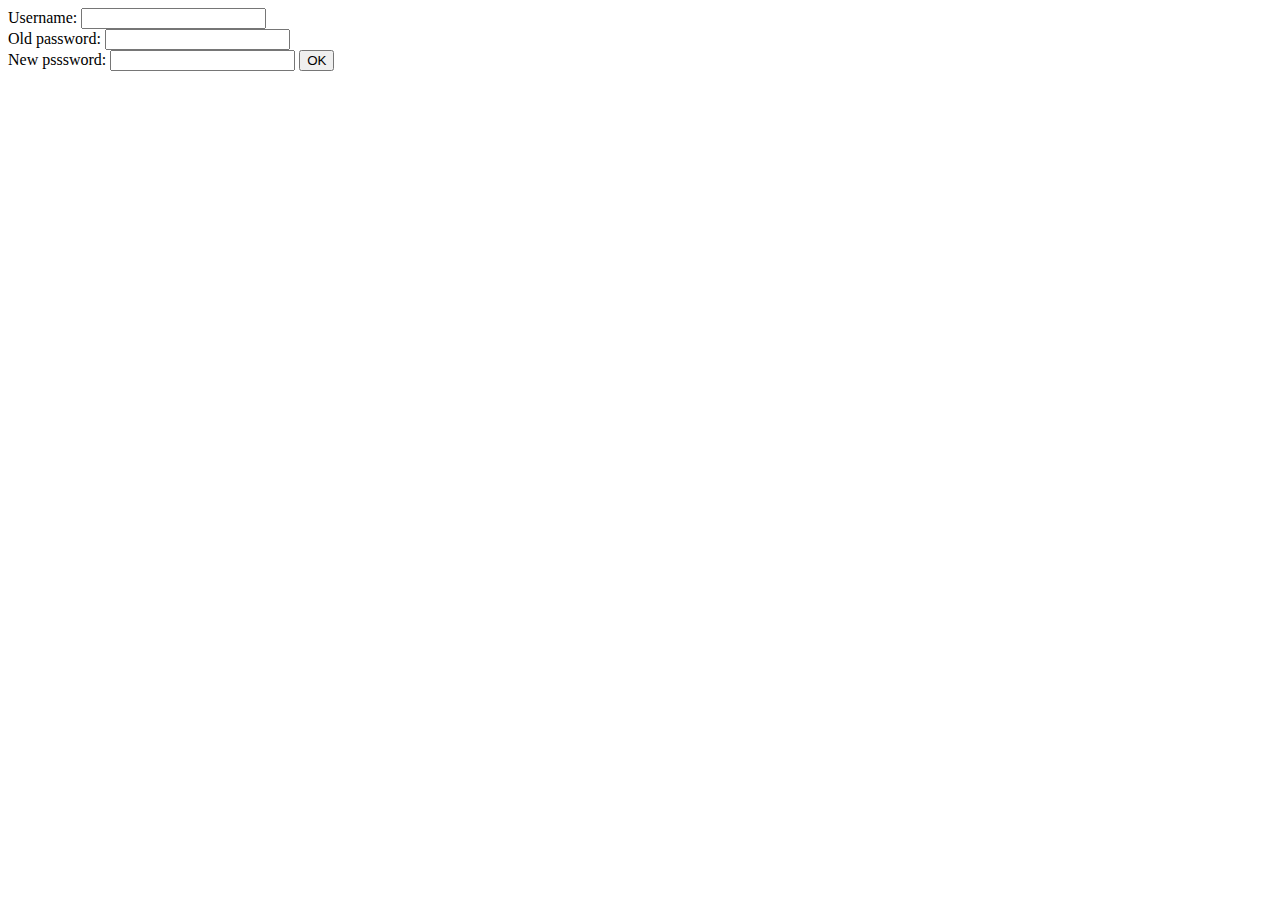
<file: d04/ex02/index.html>
<html><body>
    <form action="modif.php" method="POST">
        Username: <input type="text" name="login" value="" />
        <br />
        Old password: <input type="password" name="oldpw" value="" />
        <br />
        New psssword: <input type="password" name="newpw" value="" />
        <input type="submit" name="submit" value="OK" />
    </form>
</body></html>
</file>
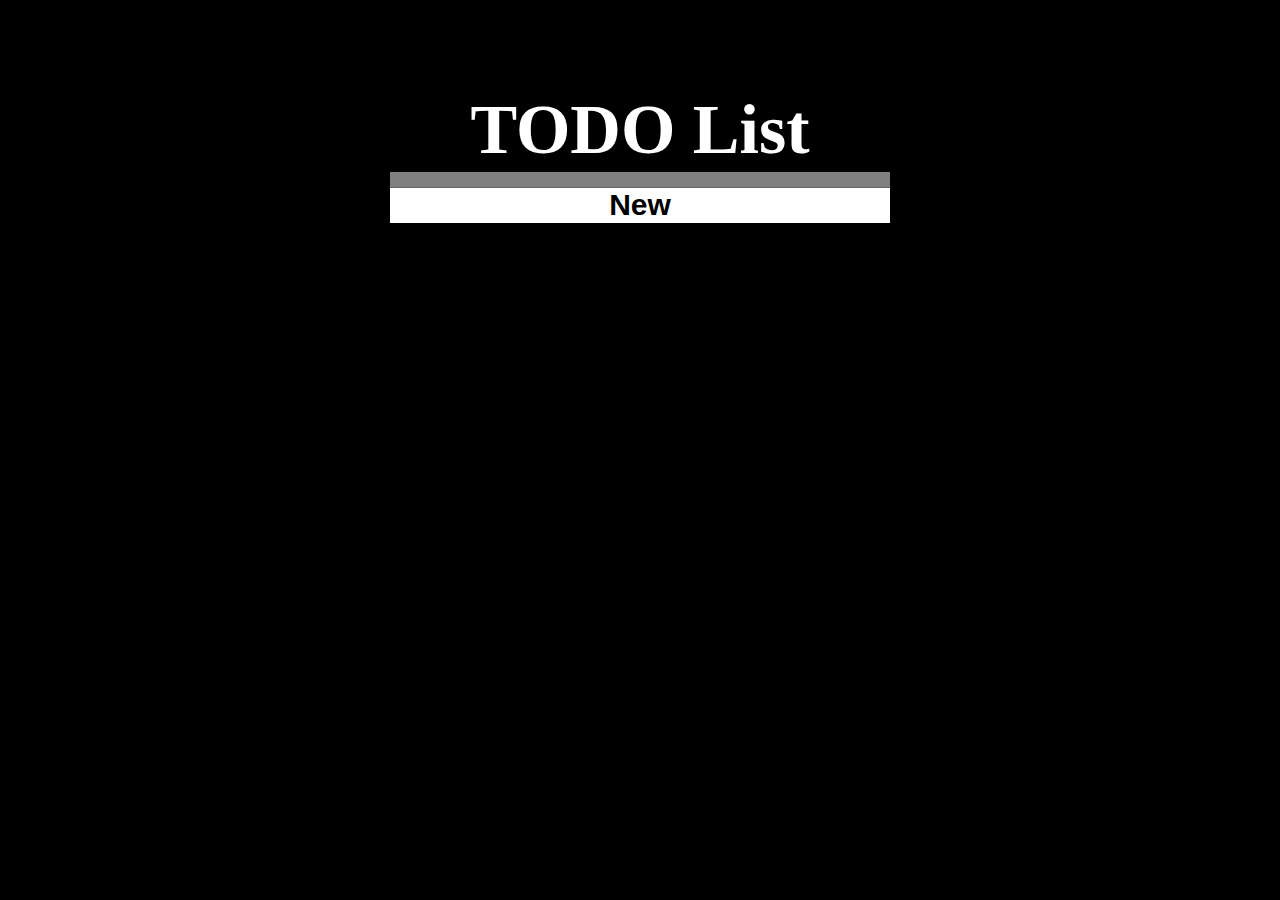
<file: d09/ex02/index.html>
<!doctype html>>
<head>
    <title>To Do List</title>
    <script src="todo.js"></script>
    <style>
        body {
            line-height: 1.4em;
            background-color: black;
            margin: 0 auto;
            width: 500px;
        }

        h1 {
            position: absolute;
            top: -100px;
            width: 100%;
            font-size: 70px;
            font-weight: bold;
            text-align: center;
            color: white;
        }

        .todo_list {
            width:500px;
            background-color: white;
            margin:150px auto 0 auto;
            position: absolute;
        }

        .todo_list:before{
            content: '';
            width:500px;
            position: absolute;
            top: 0;
            right: 0;
            left: 0;
            height: 15px;
            z-index: 2;
            border-bottom: 1px solid #6c615c;
            background: grey;
        }

        #ft_list{
            margin-top:15px;
            font-size: 24px;
        }

        #ft_list:before {
            content: '';
            width: 2px;
            position: absolute;
            top: 0;
            left: 40px;
            height: 100%;
        }

        #ft_list div{
            padding:10px 40px 10px 60px;
            line-height: 40px;
            border-bottom: 1px dotted grey;
            position: relative;
        }

        #ft_list div:hover:after{
            content:'x';
            right: 15px;
            position:absolute;
            color: grey;
        }

        #ft_list div:before{
            content:'➔';
            left: 10px;
            position:absolute;
            color: black;
        }

        button{
            width:100%;
            background-color: white;
            border:0px solid grey;
            font-size:30px;
            font-weight: bold;
        }
    </style>
</head>
<body>
    <div class="todo_list">
        <h1>TODO List</h1>
        <div id="ft_list"></div>
        <button id="new">New</button>
    </div>
</body>
</html>
</file>
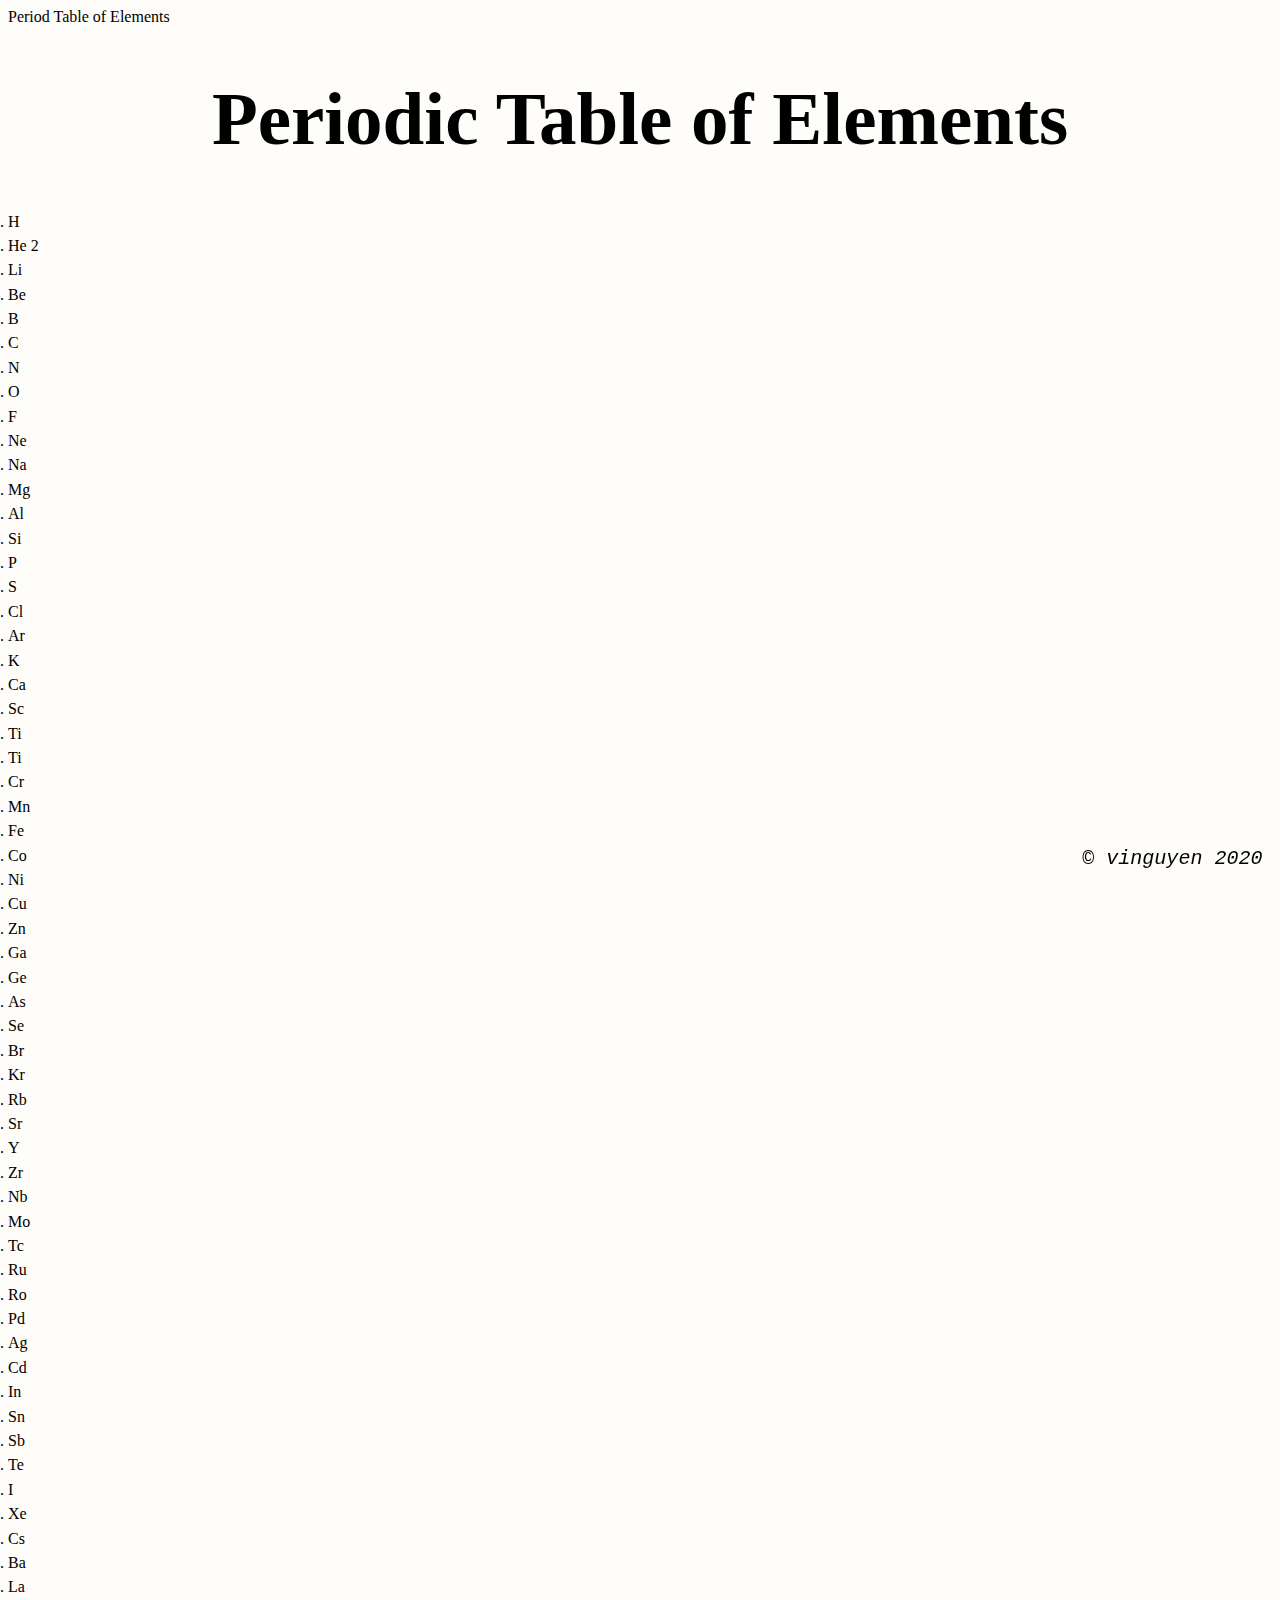
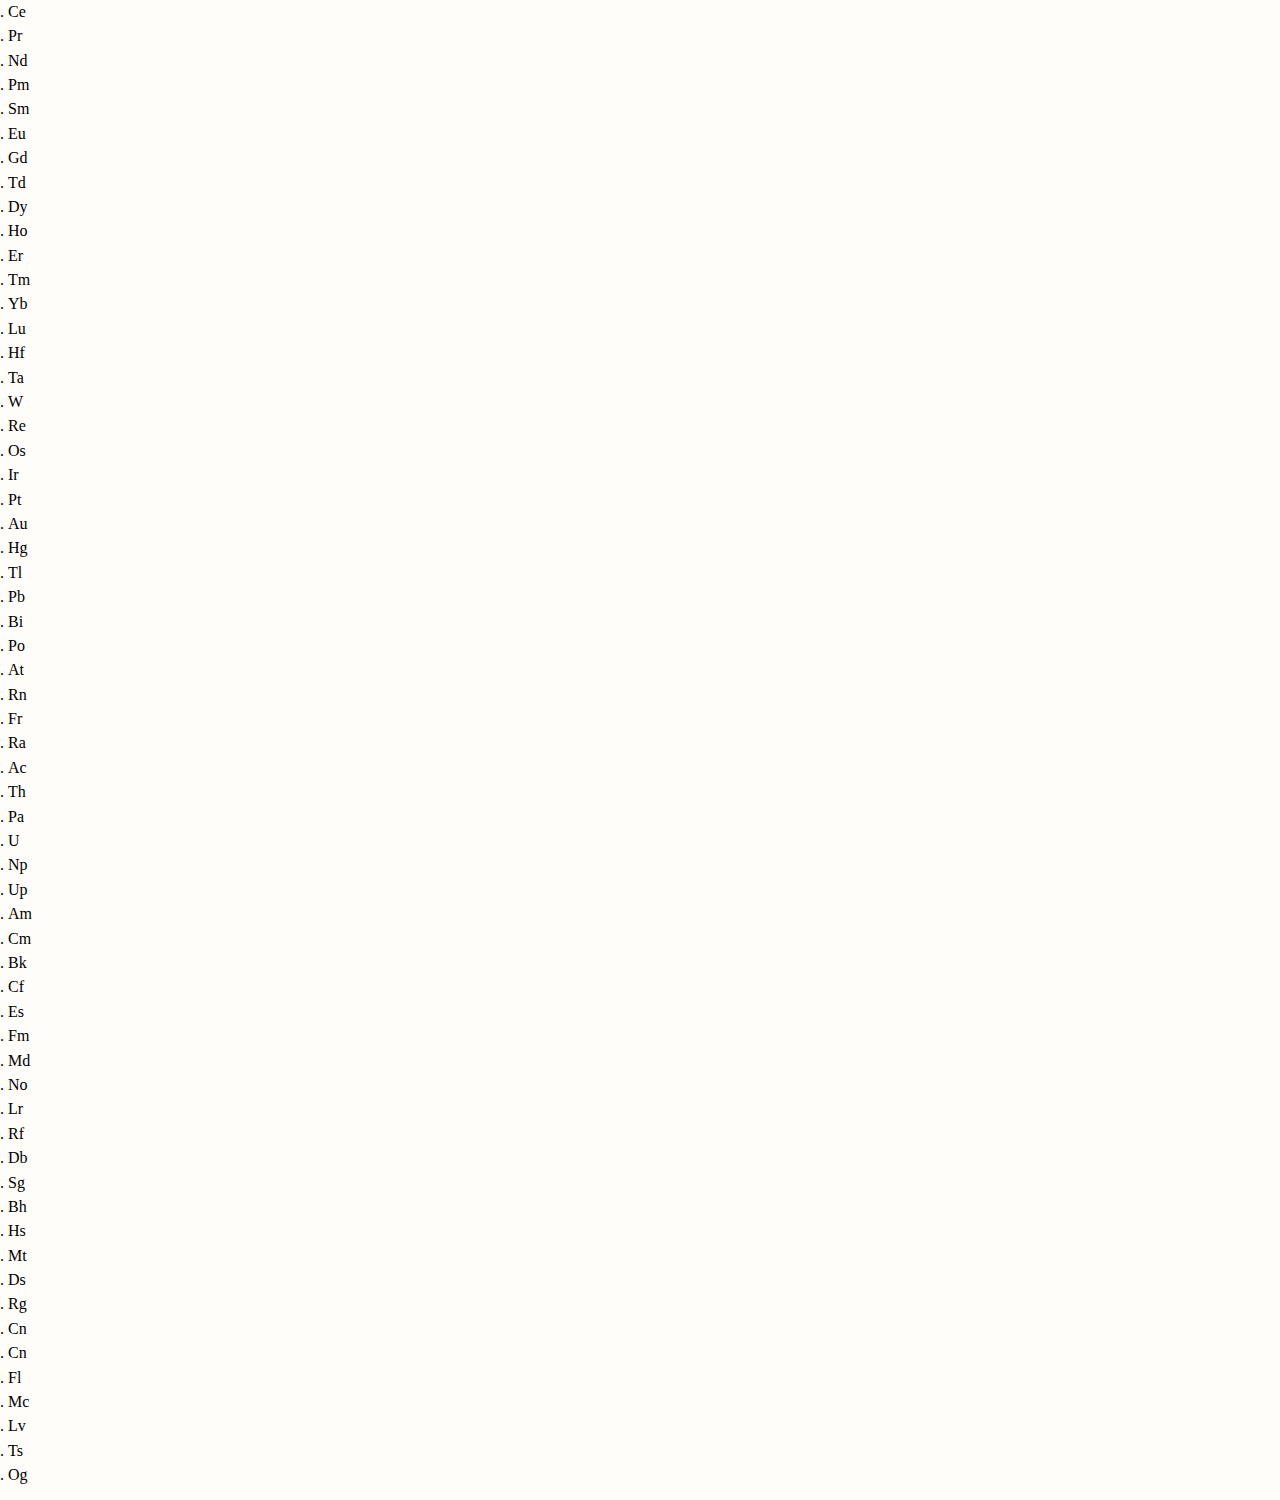
<file: d00/ex01/mendeleiev.html>
<!DOCTYPE html>

<html>

<head>
	<symbol>Period Table of Elements</symbol>
	<style type="text/css">
		h1 {
			text-align: center;
			font-size: 75px;
		}
		body {
			background-color: #fffdf9;
		}
		.gridContainer {
			display: grid;
  grid-column-gap: .5vw;
  grid-row-gap: .5vw;
  padding-left: 0;
			/* grid-template-columns: repeat(18, 1fr[col]);
			grid-template-rows: repeat(10, 1fr[row]); */
			/* grid-auto-flow: column;
			justify-items: center;
			align-items: center;
			width: 80%;
			margin: 3em auto;
			border: 1px solid #000000;
			background-color: #ffffff; */
			/* display: flex;
  position: relative;
  justify-content: center;
  align-items: center;
  height: 4.5vw;
  border-radius: 3px;
  background: rgb(91, 194, 234);
  font-weight: bold; */
}
		}
		.gridContainer .nonmetals {
			background-color: #912828;
		}
		.gridContainer .elements {
			text-align: center;
			background-color: #beebe9;
		}

		.gridContainer .elements .symbol {
			font-size: 25px;
			font-weight: bold;
		}

		footer {
			color: black;
			font-family: monospace;
			font-style: italic;
			font-size: 20px;
			position: fixed;
			bottom: 10px;
			width: 98%;
			text-align: right;
		}
	</style>
</head>

<body>
	<h1>Periodic Table of Elements</h1>
	<ol class="gridContainer">
		<li class="hydrogen">
			<abbr symbol="Hydrogen">H</abbr>
		</li>
		<li id="helium" class="noble-gas">
			<abbr symbol="Helium">He</abbr>
			<span>2</span>
		</li>
		<li class="alkali">
			<abbr symbol="Lithium">Li</abbr>
		</li>
		<li class="alkaline">
			<abbr symbol="Beryllium">Be</abbr>
		</li>
		<li id="boron" class="metalloid">
			<abbr symbol="Boron">B</abbr>
		</li>
		<li class="polyatomic-non-metal">
			<abbr symbol="Carbon">C</abbr>
		</li>
		<li class="diatomic-nonmetal">
			<abbr symbol="Nitrogen">N</abbr>
		</li>
		<li class="diatomic-nonmetal">
			<abbr symbol="Oxygen">O</abbr>
		</li>
		<li class="diatomic-nonmetal">
			<abbr symbol="Fluorine">F</abbr>
		</li>
		<li class="noble-gas">
			<abbr symbol="Neon">Ne</abbr>
		</li>
		<li class="alkali">
			<abbr symbol="Sodium">Na</abbr>
		</li>
		<li class="alkaline">
			<abbr symbol="Magnesium">Mg</abbr>
		</li>
		<li id="aluminium">
			<abbr symbol="Aluminium">Al</abbr>
		</li>
		<li class="metalloid">
			<abbr symbol="Silicon">Si</abbr>
		</li>
		<li class="polyatomic-non-metal">
			<abbr symbol="Phosphorus">P</abbr>
		</li>
		<li class="polyatomic-non-metal">
			<abbr symbol="Sulphur">S</abbr>
		</li>
		<li class="diatomic-nonmetal">
			<abbr symbol="Chlorine">Cl</abbr>
		</li>
		<li class="noble-gas">
			<abbr symbol="Argon">Ar</abbr>
		</li>
		<li class="alkali">
			<abbr symbol="Potassium">K</abbr>
		</li>
		<li class="alkaline">
			<abbr symbol="Calcium">Ca</abbr>
		</li>
		<li>
			<abbr symbol="Scandium">Sc</abbr>
		</li>
		<li>
			<abbr symbol="Titanium">Ti</abbr>
		</li>
		<li>
			<abbr symbol="Vanadium">Ti</abbr>
		</li>
		<li>
			<abbr symbol="Chromium">Cr</abbr>
		</li>
		<li>
			<abbr symbol="Manganese">Mn</abbr>
		</li>
		<li>
			<abbr symbol="Iron">Fe</abbr>
		</li>
		<li>
			<abbr symbol="Cobalt">Co</abbr>
		</li>
		<li>
			<abbr symbol="Nickel">Ni</abbr>
		</li>
		<li>
			<abbr symbol="Copper">Cu</abbr>
		</li>
		<li>
			<abbr symbol="Zinc">Zn</abbr>
		</li>
		<li>
			<abbr symbol="Gallium">Ga</abbr>
		</li>
		<li class="metalloid">
			<abbr symbol="Germanium">Ge</abbr>
		</li>
		<li class="metalloid">
			<abbr symbol="Arsenic">As</abbr>
		</li>
		<li class="polyatomic-non-metal">
			<abbr symbol="Selenium">Se</abbr>
		</li>
		<li class="diatomic-nonmetal">
			<abbr symbol="Bromide">Br</abbr>
		</li>
		<li class="noble-gas">
			<abbr symbol="Krypton">Kr</abbr>
		</li>
		<li class="alkali">
			<abbr symbol="Rubidium">Rb</abbr>
		</li>
		<li class="alkaline">
			<abbr symbol="Strontium">Sr</abbr>
		</li>
		<li>
			<abbr symbol="Yttrium">Y</abbr>
		</li>
		<li>
			<abbr symbol="Zirconium">Zr</abbr>
		</li>
		<li>
			<abbr symbol="Niobium">Nb</abbr>
		</li>
		<li>
			<abbr symbol="Molybdenum">Mo</abbr>
		</li>
		<li>
			<abbr symbol="Technetium">Tc</abbr>
		</li>
		<li>
			<abbr symbol="Ruthenium">Ru</abbr>
		</li>
		<li>
			<abbr symbol="Rhodium">Ro</abbr>
		</li>
		<li>
			<abbr symbol="Palladium">Pd</abbr>
		</li>
		<li>
			<abbr symbol="Silver">Ag</abbr>
		</li>
		<li>
			<abbr symbol="Cadmium">Cd</abbr>
		</li>
		<li>
			<abbr symbol="Indium">In</abbr>
		</li>
		<li>
			<abbr symbol="Tin">Sn</abbr>
		</li>
		<li class="metalloid">
			<abbr symbol="Antimony">Sb</abbr>
		</li>
		<li class="metalloid">
			<abbr symbol="Tellurium">Te</abbr>
		</li>
		<li class="diatomic-nonmetal">
			<abbr symbol="Iodine">I</abbr>
		</li>
		<li class="noble-gas">
			<abbr symbol="Xenon">Xe</abbr>
		</li>
		<li class="alkali">
			<abbr symbol="Caesium">Cs</abbr>
		</li>
		<li class="alkaline">
			<abbr symbol="Barium">Ba</abbr>
		</li>
		<li class="lanthanide">
			<abbr symbol="Lanthanum">La</abbr>
		</li>
		<li id="cerium" class="lanthanide">
			 <abbr symbol="Cerium">Ce</abbr>
		</li>
		<li class="lanthanide">
			<abbr symbol="Praseodymium">Pr</abbr>
		</li>
		<li class="lanthanide">
			<abbr symbol="Neodymium">Nd</abbr>
		</li>
		<li class="lanthanide">
			<abbr symbol="Promethium">Pm</abbr>
		</li>
		<li class="lanthanide">
			<abbr symbol="Samarium">Sm</abbr>
		</li>
		<li class="lanthanide">
			<abbr symbol="Europium">Eu</abbr>
		</li>
		<li class="lanthanide">
			<abbr symbol="Gadolinium">Gd</abbr>
		</li>
		<li class="lanthanide">
			<abbr symbol="Terbium">Td</abbr>
		</li>
		<li class="lanthanide">
			<abbr symbol="Dysprosium">Dy</abbr>
		</li>
		<li class="lanthanide">
			<abbr symbol="Holmium">Ho</abbr>
		</li>
		<li class="lanthanide">
			<abbr symbol="Erbium">Er</abbr>
		</li>
		<li class="lanthanide">
			<abbr symbol="Thulium">Tm</abbr>
		</li>
		<li class="lanthanide">
			<abbr symbol="Ytterbium">Yb</abbr>
		</li>
		<li class="lanthanide">
			<abbr symbol="Lutetium">Lu</abbr>
		</li>  
		<li id="hafnium">
			<abbr symbol="Hafnium">Hf</abbr>
		</li>
		<li>
			<abbr symbol="Tantalum">Ta</abbr>
		</li>
		<li>
			<abbr symbol="Tungsten">W</abbr>
		</li>
		<li>
			<abbr symbol="Rhenium">Re</abbr>
		</li>
		<li>
			<abbr symbol="Osmium">Os</abbr>
		</li> 
		<li>
			<abbr symbol="Iridium">Ir</abbr>
		</li>
		<li>
			<abbr symbol="Platinum">Pt</abbr>
		</li>
		<li>
			<abbr symbol="Gold">Au</abbr>
		</li>
		<li>
			<abbr symbol="Mercury">Hg</abbr>
		</li>
		<li>
			<abbr symbol="Thallium">Tl</abbr>
		</li>
		<li>
			<abbr symbol="Lead">Pb</abbr>
		</li>
		<li>
			<abbr symbol="Bismuth">Bi</abbr>
		</li>
		<li>
			<abbr symbol="Polonium">Po</abbr>
		</li>
		<li class="metalloid">
			<abbr symbol="Astatine">At</abbr>
		</li>
		<li class="noble-gas">
			<abbr symbol="Radon">Rn</abbr>
		</li>
		<li class="alkali">
			<abbr symbol="Francium">Fr</abbr>
		</li>
		<li class="alkaline">
			<abbr symbol="Radium">Ra</abbr>
		</li>
		<li class="actinide">
			<abbr symbol="Actinium">Ac</abbr>
		</li>
		<li class="actinide" id="thorium" >
			<abbr symbol="Thorium">Th</abbr>
		</li>
		<li class="actinide">
			<abbr symbol="Protactinium">Pa</abbr>
		</li>
		<li class="actinide">
			<abbr symbol="Uranium">U</abbr>
		</li>
		<li class="actinide">
			<abbr symbol="Neptunium">Np</abbr>
		</li>
		<li class="actinide">
			<abbr symbol="Plutonium">Up</abbr>
		</li>
		<li class="actinide">
			<abbr symbol="Americium">Am</abbr>
		</li>
		<li class="actinide">
			<abbr symbol="Curium">Cm</abbr>
		</li>
		<li class="actinide">
			<abbr symbol="Berkelium">Bk</abbr>
		</li>
		<li class="actinide">
			<abbr symbol="Californium">Cf</abbr>
		</li>
		<li class="actinide">
			<abbr symbol="Einsteinium">Es</abbr>
		</li>
		<li class="actinide">
			<abbr symbol="Fermium">Fm</abbr>
		</li>
		<li class="actinide">
			<abbr symbol="Mendelevium">Md</abbr>
		</li>
		<li class="actinide">
			<abbr symbol="Nobelium">No</abbr>
		</li>
		<li class="actinide">
			<abbr symbol="Lawrencium">Lr</abbr>
		</li>
		<li id="rutherfordium">
			<abbr symbol="Rutherfordium">Rf</abbr>
		</li>
		<li>
			<abbr symbol="Dubnium">Db</abbr>
		</li>
		<li>
			<abbr symbol="Seaborgium">Sg</abbr>
		</li>
		<li>
			<abbr symbol="Bohrium">Bh</abbr>
		</li>
		<li>
			<abbr symbol="Hassium">Hs</abbr>
		</li>
		<li class="unknown">
			<abbr symbol="Meitnerium">Mt</abbr>
		</li>
		<li class="unknown">
			<abbr symbol="Darmstadtium">Ds</abbr>
		</li>
		<li class="unknown">
			<abbr symbol="Roentgenium">Rg</abbr>
		</li>
		<li>
			<abbr symbol="Copernicium">Cn</abbr>
		</li>
		<li class="unknown">
			<abbr symbol="Nihonium">Cn</abbr>
		</li>
		<li class="unknown">
			<abbr symbol="Flerovium">Fl</abbr>
		</li>
		<li class="unknown">
			<abbr symbol="Moscovium">Mc</abbr>
		</li>
		<li class="unknown">
			<abbr symbol="Livermorium">Lv</abbr>
		</li>
		<li class="unknown">
			<abbr symbol="Tennessine">Ts</abbr>
		</li>
		<li class="unknown">
			<abbr symbol="Oganesson">Og</abbr>
		</li>
		</ol>
	</o>
	<footer>
		<p>© vinguyen 2020</p>
	</footer>
</body>

<html>
</file>
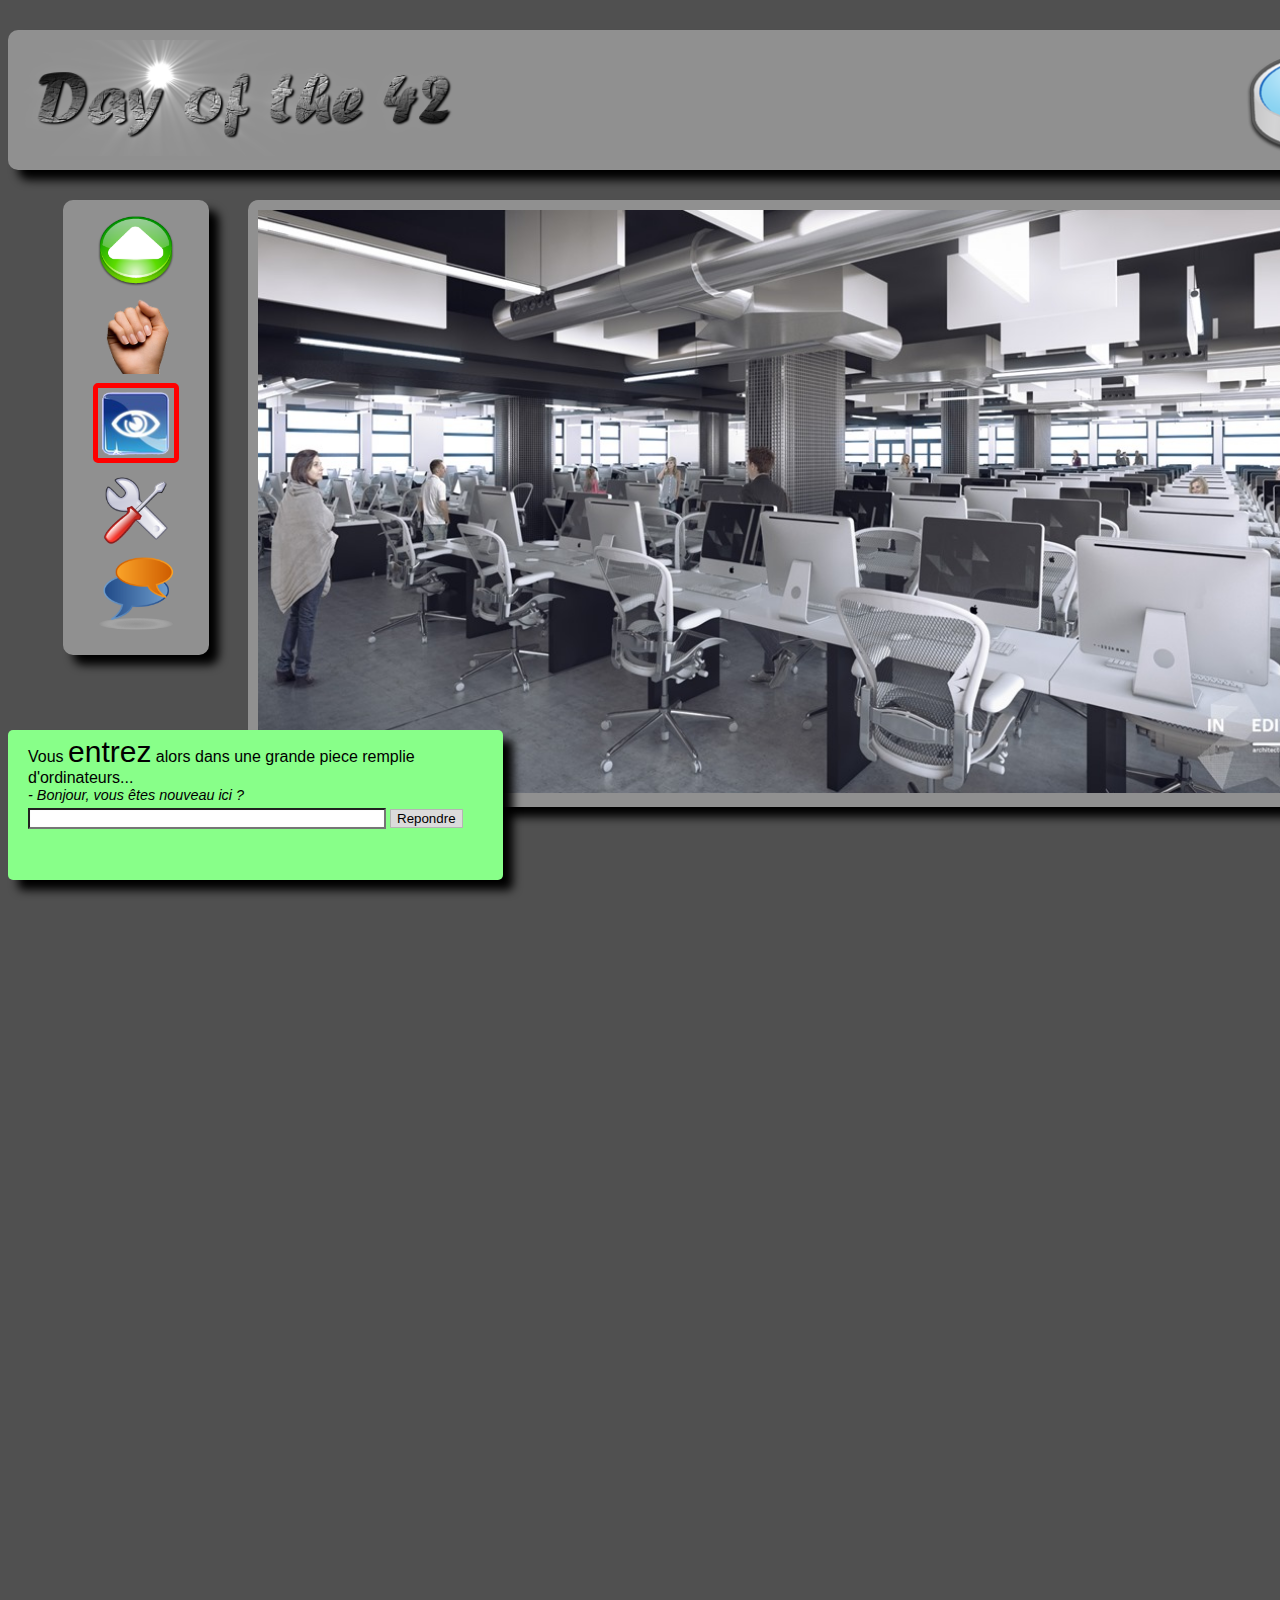
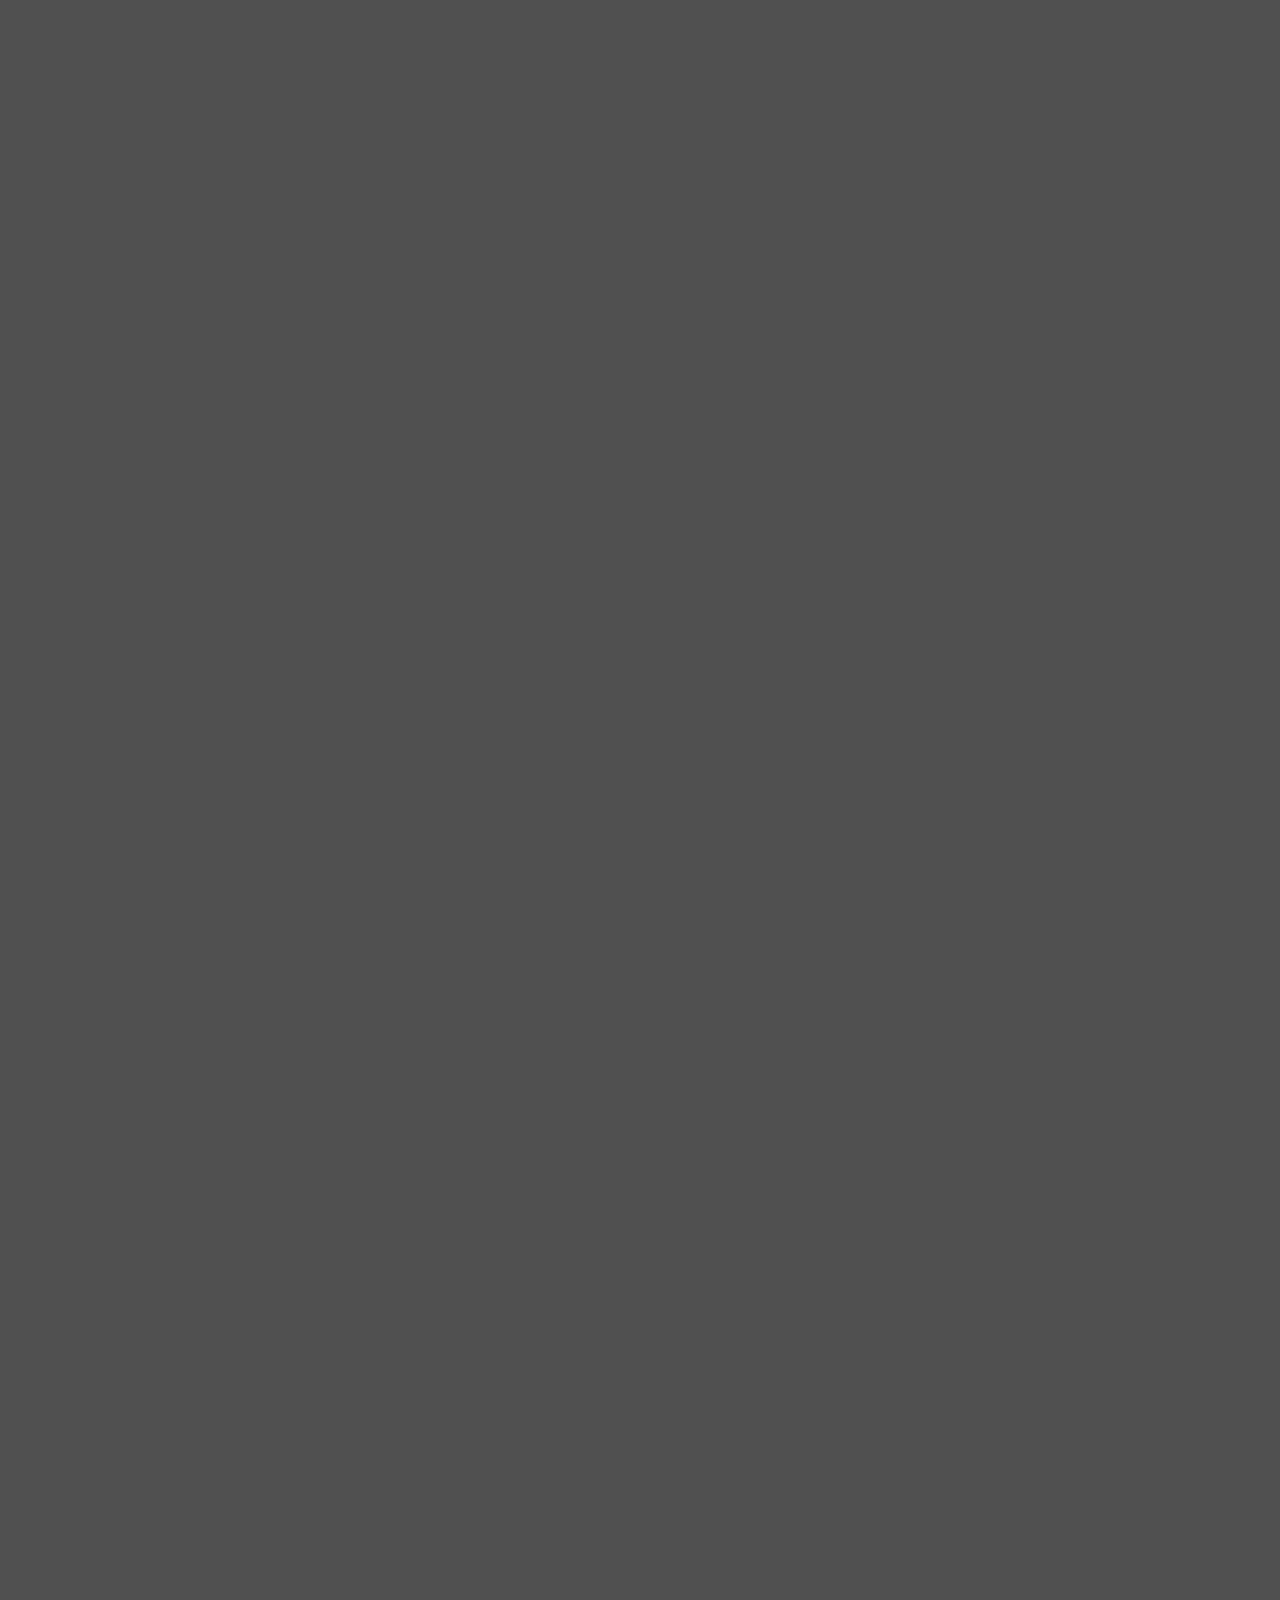
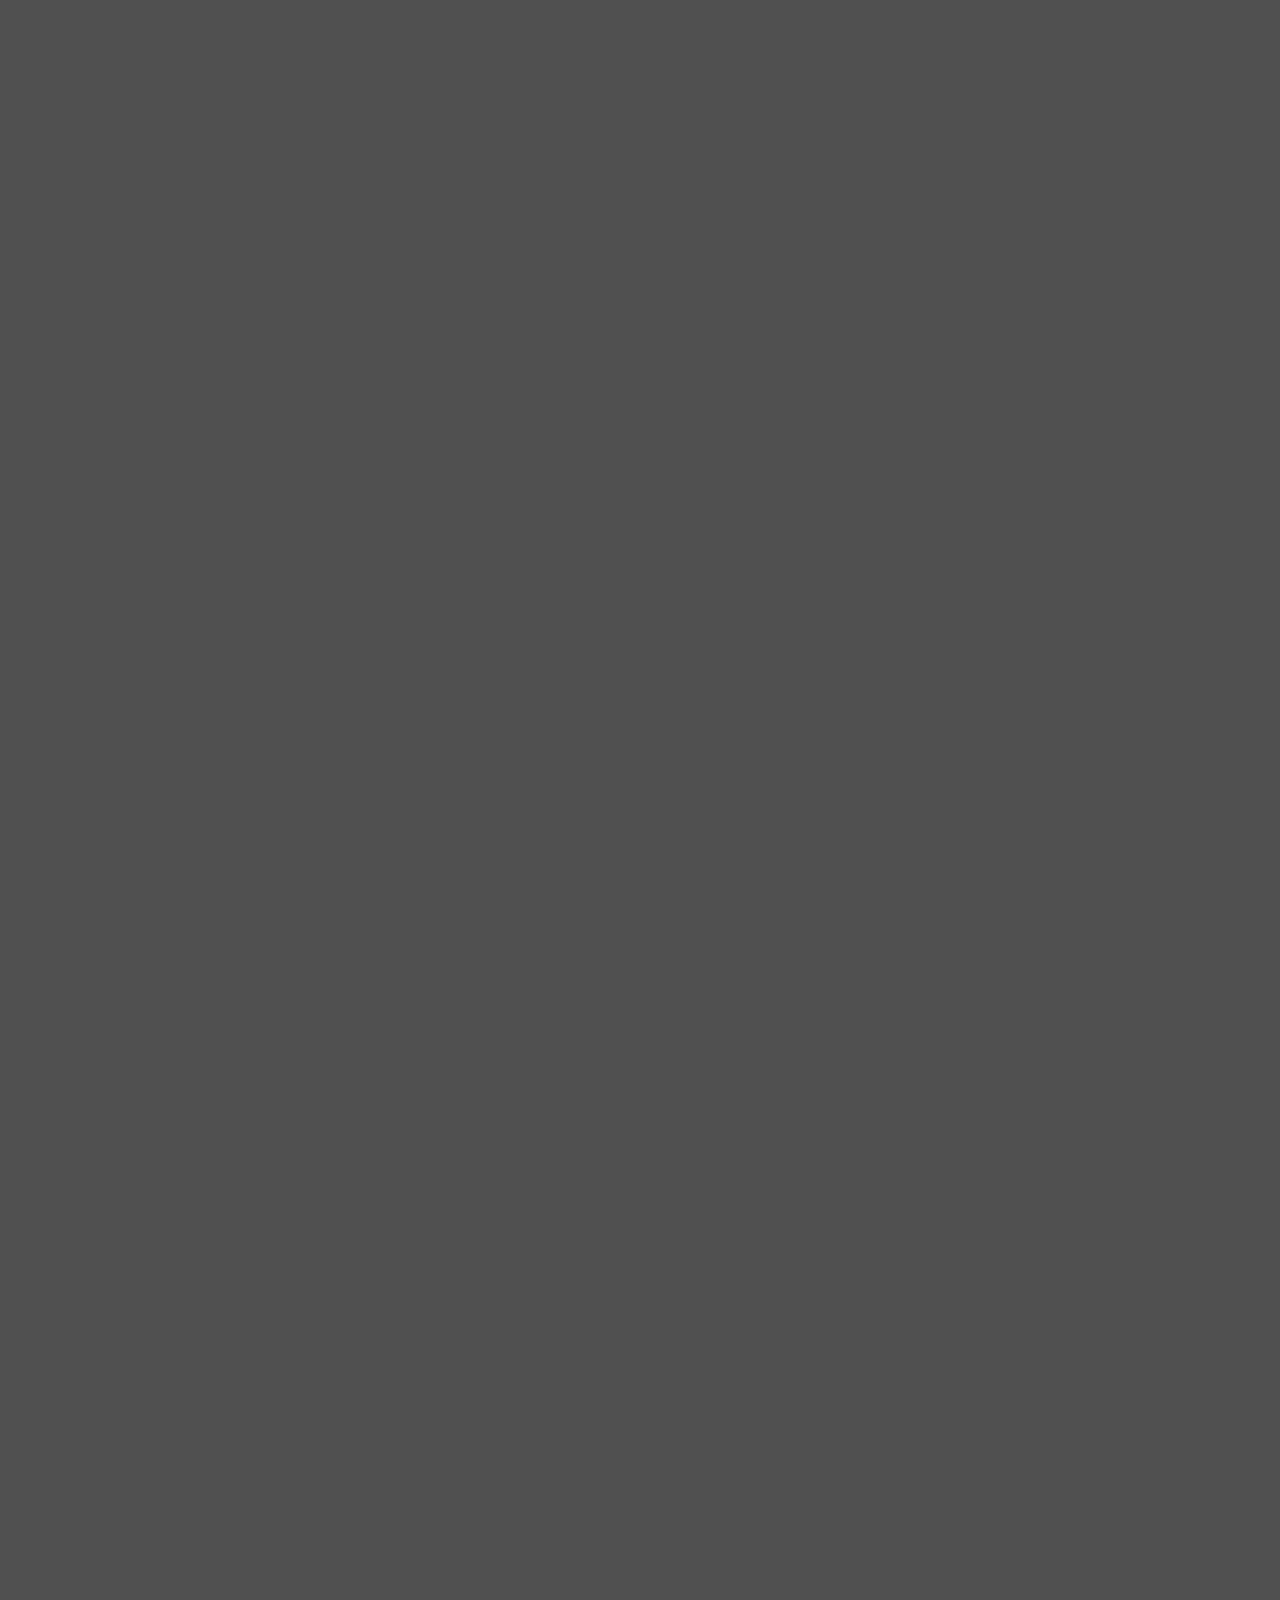
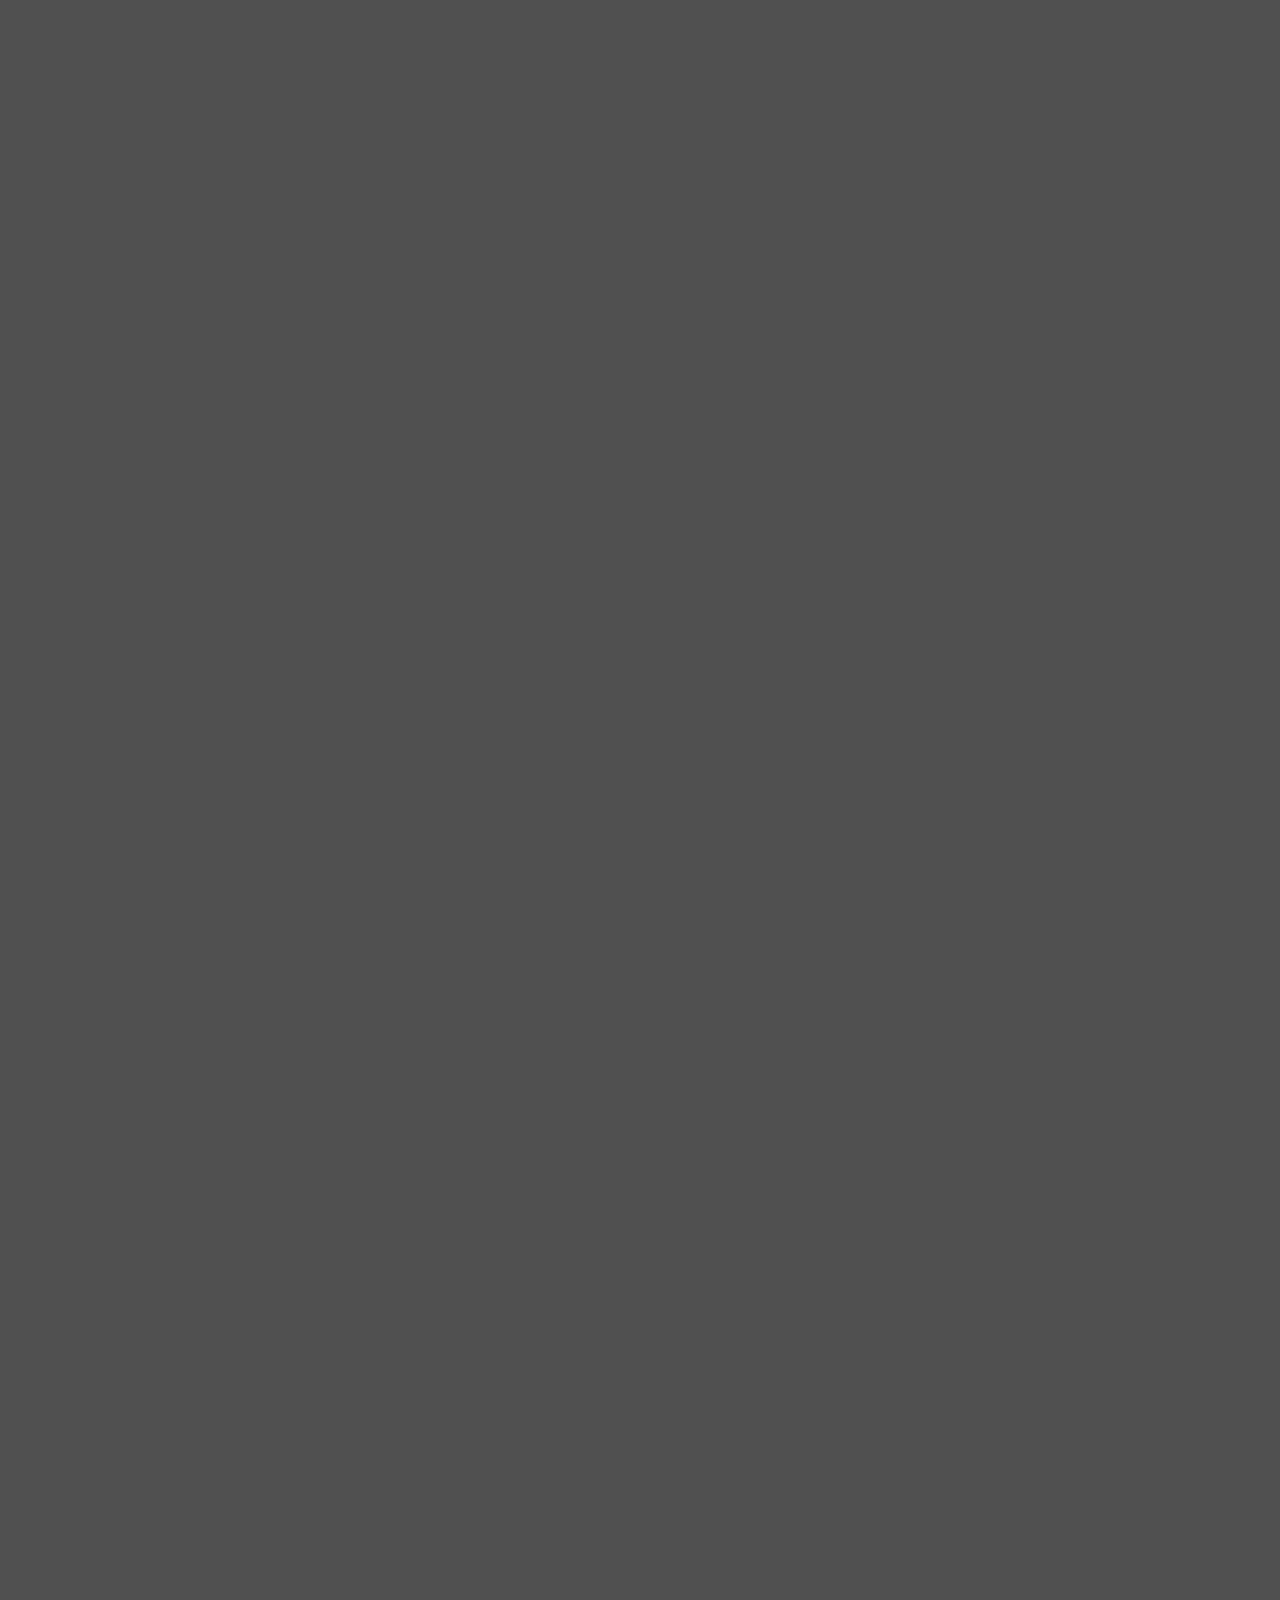
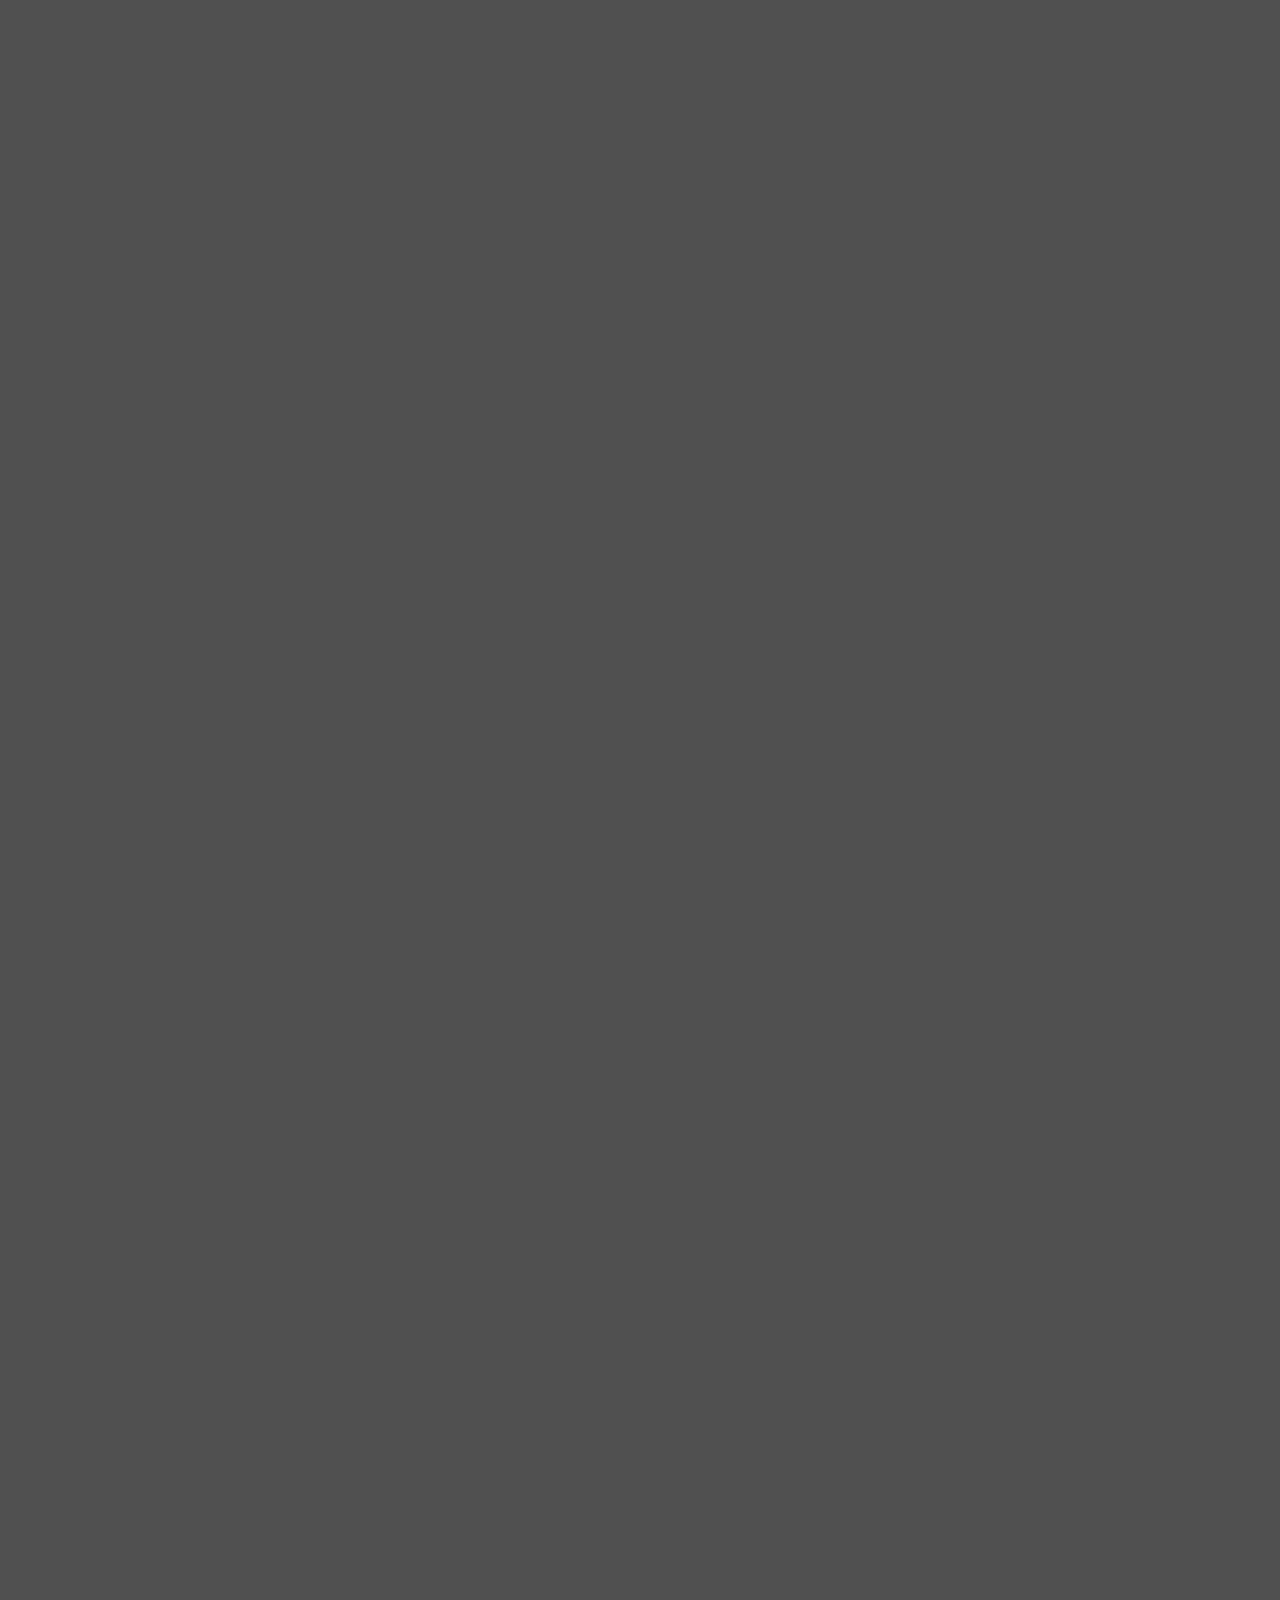
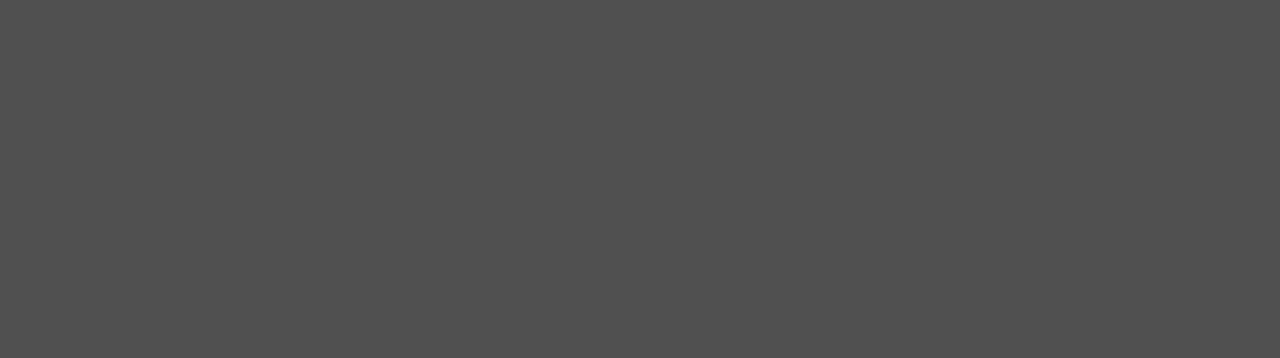
<file: d00/ex02/doft.html>
<!DOCTYPE html>

<html>
    <head>
        <title>Day of the 42</title>
        <link rel="stylesheet" type="text/css" href="doft.css">
    </head>
    <body>
        <div class="container">
            <!-- Top Content-->
            <div class="top-content">
                <div class="logo">
                    <img src="resources/day_of_the_42.png" alt="Day of the 42 Banner" title="Day of the 42 Banner">
                </div>
                <div class="right-content">
                    <div class="search">
                            <img src="resources/loupe.png" alt="Search" title="Search">
                    </div>
                    <div class="tools">
                        <div class="reload">
                            <a href="https://www.disney.com/>" target="_blank">
                                <img src="resources/reload.png" alt="Start from the beginning" title="Start from the beginning">
                            </a>
                        </div>
                        <div class="disconnect">
                            <a href="https://www.relaischateaux.com" target="_bank">
                                <img src="resources/close.gif" alt="Disconnect" title="Disconnect">
                            </a>
                        </div>

                    </div>
                </div>
            </div>

             <!-- Content -->
            <div class="content">
                <!-- Left -->
                <div class="left-content">
                    <img src="resources/arrow.png" alt="Advance" title="Advance"><br/>
                    <img src="resources/main.png" alt="Take" title="Take"><br/>
                    <img src="resources/oeil.png" alt="Look" title="Look" class="bordered"><br/>
                    <img src="resources/outil.png" alt="Use" title="Use"><br/>
                    <img src="resources/chat-icon.png" alt="Speak" title="Speak"><br/>
                </div>
                
                <!-- Middle -->
                <div class="middle-content">
                    <img src="resources/cluster.jpg" alt="Doft" title="Main Image of the Lab" usemap="#center_image">
                        <map name="center_image">
                            <area shape="rect"
                                    coords="334, 334, 443, 543"
                                    href="http://www.ikea.com/"
                                    alt="Link to where 42 chairs were bought"
                                    title="Ikea: a place to buy 42 chairs"/>
                            <area shape="rect"
                                    coords="949, 204, 1014, 260"
                                    href="http://www.apple.com/"
                                    alt="Link to where 42 screens were bought"
                                    title="Apple: a place to buy 42 screens"/>
                        </map>
                </div>

                <!-- Right -->
                <div class="right-content">
                    <img src="resources/book.png" alt="Book" title="Find Resources" class="book"><br/>
                    <img src="resources/towel.png" alt="Towel" title="Take a Break" class="towel"><br/>
                    <div class="brick" title="Destroy Something"><br/>
                </div>
            </div>
            <!-- Message -->
            <div class="message">
                <p>Vous <span class="font-big">entrez</span> alors dans une grande piece remplie d'ordinateurs...</p>
                    <ul>
                        <li>Bonjour, vous êtes nouveau ici ?</li>
                    </ul>
                    <div class="form">
                        <input type="text">
                        <button>Repondre</button>
                    </div>
                </div>
            </div>
        </div>

    </body>
</html>
</file>
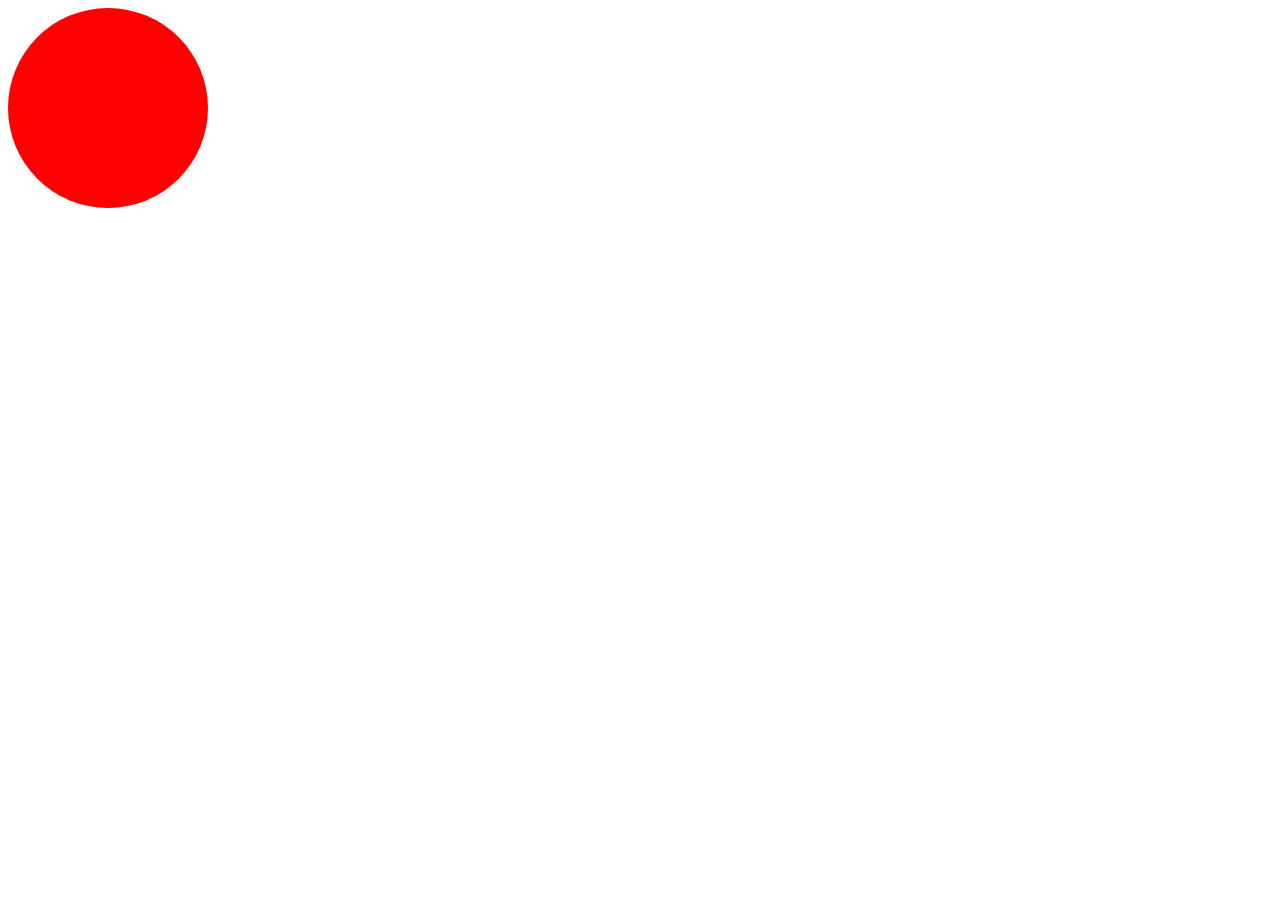
<file: d09/ex00/balloon.html>
<!doctype html>
<html>
    <head>
        <title>Balloon</title>
        <!--Adds the beginning style for the ballon--> 
        <style>
            div.balloon {
                height: 200px;
                width: 200px;
                background-color: red;
                border-radius: 50%;
            }
        </style>
        <script>
            var colors = ['#ff0000', '#00ff00', '#0000ff'];
            var i = 0;
            var balloon;
            var current_size = 200;
            
            /* Sets event listeners that will then run the associated functions*/
            function myFunctions(){
                balloon = document.querySelector(".balloon");
                balloon.addEventListener("click", balloonClick);
                balloon.addEventListener("mouseleave", balloonMouse);
            }

            /*Changes the balloon properties*/
            function update(i){
                balloon.style.height = current_size + 'px';
                balloon.style.width = current_size + 'px';
                balloon.style.backgroundColor = colors[i];
            }

            /*Increasing the balloon by 10px on each click
            If the balloon is > 420px, resets balloon size.
            s changed from red->gree->blue->red...*/
            function balloonClick() {
                current_size += 10;
                if (current_size > 420)
                    current_size = 200;
                i++;
                if (i > 2)
                    i = 0;
                update(i);
            }

            /*Shrinks balloon by 5px when the mouse is in the balloon and leaves it.
            Balloon size cannot be lower than 200px.
            Colors change in reverse order*/
            function balloonMouse(){
                current_size -= 5;
                if (current_size < 200)
                    current_size = 200;
                i--;
                if (i < 0)
                    i = 2;
                update(i);
            }
        </script>
    </head>
    <body onload="myFunctions()">
        <div class="balloon"></div>
    </body>
</html>
</file>
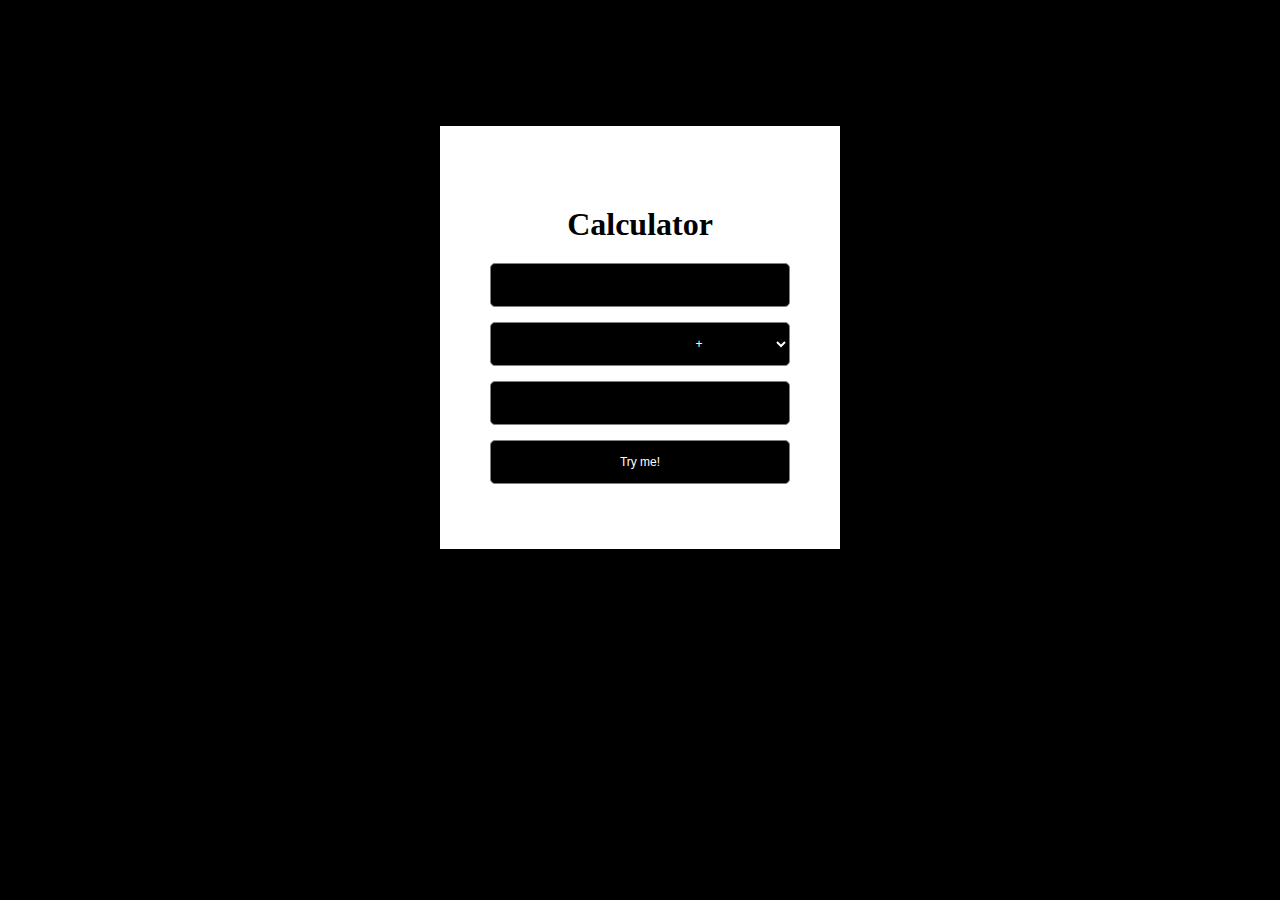
<file: d09/ex01/calc.html>
<!doctype html>
<html>
    <head>
        <title>Calculator</title>
        <style>
        body {
            background-color:black;
        }

        h1 {
            text-align: center;
            margin: 5px 0 20px 0;
            color:black;
        }

        .calc {
            width: 300px;
            background-color: white;
            margin: 10% auto;
            padding: 75px 50px 50px 50px;
            position: relative;
        }

        input, select {
            padding: 6px 12px;
            font-size: 12px;
            margin-bottom: 15px;
            background-color: black;
            border: grey 1px solid;
            border-radius: 5px;
            text-align: center;
            color: white;
        }

        input[type='text'] {
            width: 274px;
            height: 30px;
            color: white;
        }

        select, input[type='submit'] {
            width: 300px;
            height: 44px;
        }

        select {
            text-indent: 130px;
        }
        </style>
        <script>
            var calc;
        var left;
        var right;
        var op;

        window.onload = function () {
            calc = document.querySelector("#calc");
            left = document.querySelector("#left");
            right = document.querySelector("#right");
            op = document.querySelector("#op");
            calc.addEventListener("submit", submit);
            setInterval("alert('Please, use me...')", 30000)
        }

        function numIsValid(l, r) {
            return l == parseInt(l, 10) && l >= 0 && r == parseInt(r, 10) && r >= 0;
        }

        function submit(event) {
            event.preventDefault();
            var l = Number(left.value);
            var r = Number(right.value);
            if (!numIsValid(left.value, right.value)) {
                alert("Error :(");
                return false;
            }
            switch (op.value) {
                case ('add'):
                    result(l + r);
                    break;
                case ('mul'):
                    result(l * r);
                    break;
                case ('div'):
                    if (r === 0) {
                        result("It’s over 9000!");
                    } else {
                        result(l / r);
                    }
                    break;
                case ('mod'):
                    if (r === 0) {
                        result("It’s over 9000!");
                    } else {
                        result(l / r);
                    }
                    break;
                case ('min'):
                    result(l - r);
                    break;
                default:
                    result("operation not found");
                    break;
            }
        }
        function result(res) {
            console.log(res);
            alert(res);
        }

        </script>
    </head>
    <body>
        <div class = "container">
            <div class = "calc">
            <h1>Calculator</h1>
            <form action="" id="calc">
                <input type="text" id="left">
                <select id="op">
                    <option value="add">+</option>
                    <option value="min">-</option>
                    <option value="mul">*</option>
                    <option value="div">/</option>
                    <option value="mod">%</option>
                    </select>
                <input type="text" id="right">
                <input type="submit" id="submit" value="Try me!">
            </form>
            </div>
        </div>
    </body>
</html>
</file>
<file: d00/ex02/doft.css>
body {
    background-color: #505050;
    overflow: hidden;
}

.container {
    height: 8320px;
    width: 1570px;
    margin-left: auto;
    margin-right: auto;
    position: relative;
}

/*Top Rectangle*/

.top-content {
    margin-top: 30px;
    margin-bottom: 30px;
    width: 1500px;
    background-color: #909090;
    padding: 10px;
    box-shadow: 10px 10px 10px #000000;
    border-radius: 10px;
}

.top-content .logo {
    display: inline-block;
}

.top-content .logo img {
    width: 450px;
}

.top-content .right-content {
    position: relative;
    float: right;
    height: 110px;
}

.top-content .right-content .search {
    position: absolute;
    right: 25px;
    top: 3px;
}

.top-content .right-content .search img {
    width: 260px;
}

.top-content .right-content .tools .reload img, .top-content .right-content .tools .disconnect img {
    width: 20px;
}

.top-content .right-content .tools .disconnect {
    position: absolute;
    bottom: -18px;
}

/*Content Rectangle*/

.content .left-content, .content .middle-content, .content .right-content {
    background-color: #909090;
    padding: 10px;
    box-shadow: 10px 10px 10px #000000;
    width: 8%;
    border-radius: 10px;
}

.content .left-content {
    margin-left: 3.5%;
    float: left;
}

.content .middle-content {
    width: 66%;
    margin-right: 2.5%;
    margin-left: 2.5%;
    float: left;
}

.content .right-content {
    float: left;
}

.content .middle-content img {
    width: 100%;
}

.content .left-content, .content .right-content {
    height: 435px;
    text-align: center;
}

.content .left-content img, .content .right-content img {
    width: 76px;
    margin: 2%;
}

.content .left-content .bordered {
    border: solid red 5px;
    border-radius: 5px;
}

.content .right-content .brick {
    background-image: url('resources/brick.jpg');
    width: 100%;
    height: 70px;
}

/*Message Rectangle*/

button
{
  background: #dbdbdb;
  border: 0.5px solid #b5b5b5;
}

.message {
    background-color: #88ff89;
    width: 455px;
    height: 130px;
    padding: 0 20px 20px;
    border-radius: 5px;
    box-shadow: 10px 10px 10px #000000;
    position: absolute;
    top: 700px;
    left: 0px;
}

.message p {
    margin-top: 5px;
    margin-bottom: 0px;
    font-family: Arial, Helvetica, sans-serif;
}

.message .font-big {
    font-size: 30px;
}

.message ul {
    list-style-type: none;
    padding-left: 0;
    margin-top: 0;
    margin-bottom: 5px;
    font-style: italic;
    font-family: Arial, Helvetica, sans-serif;
    font-size: 0.9em;
}

.message li:before {
    content: '- ';
}

.message input {
    width: 350px;
    box-shadow:inset 0 0 1px 0px #e4e4e4;
    background: #ffffff;
}
</file>
